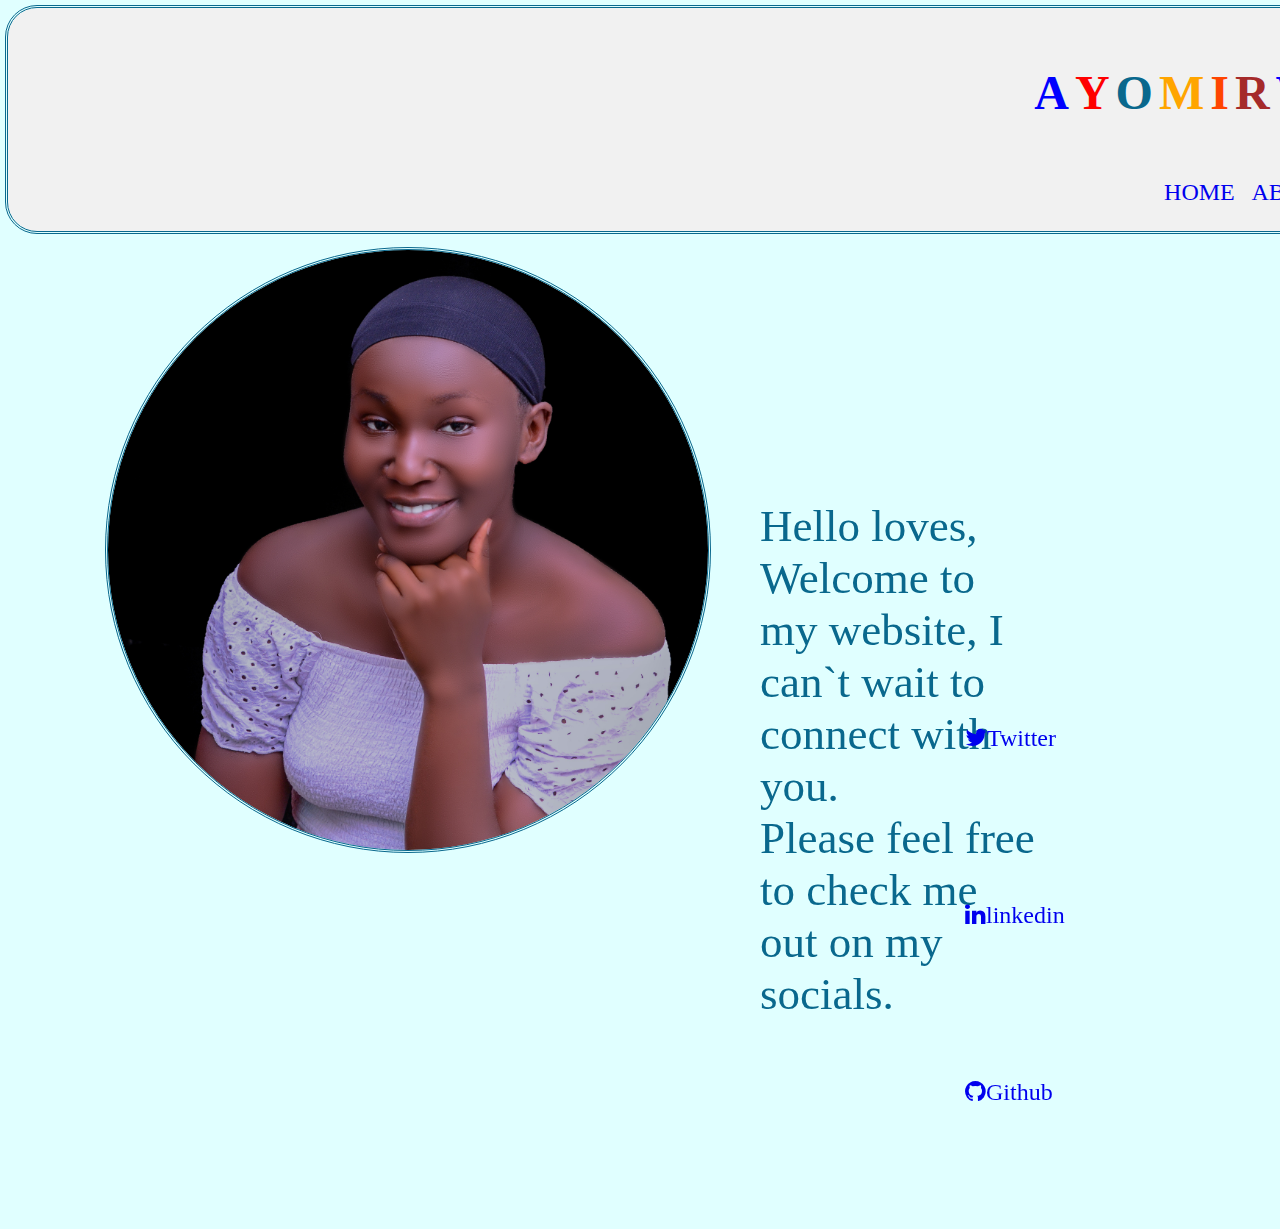
<file: index.html>
<!DOCTYPE html>
<html lang="en">
<head>
    <meta charset="UTF-8">
    <meta name="viewport" content="width=device-width, initial-scale=1.0">
    <title>Document</title>
    <link rel="stylesheet" href="./styles/index.css">
    <link rel="stylesheet" href="https://cdnjs.cloudflare.com/ajax/libs/font-awesome/4.7.0/css/font-awesome.min.css">
</head>
<body>
    <header>
    <nav>
        <h1 class="a">A</h1> <h1 class="y">Y</h1> <h1 class="o">O</h1> <h1 class="m">M</h1>
        <h1 class="i">I</h1> <h1 class="r">R</h1> <h1 class="w">W</h1> <h1 class="o">O</h1>
        <h1 class="t">T</h1> <h1 class="h">H</h1>&emsp; <h1 class="p">P</h1> <h1 class="e">E</h1>
        <h1 class="a">A</h1> <h1 class="c">C</h1> <h1 class="e">E</h1>&emsp;&emsp;&emsp;&emsp;&emsp;&emsp;&emsp;&emsp;&emsp;&emsp;&emsp;&emsp;&emsp;&emsp;&emsp;&emsp;&emsp;&emsp;&emsp;&emsp;&emsp;&emsp;&emsp;&emsp;&emsp;&emsp;&emsp;&emsp;&emsp;&emsp;&emsp;&emsp;&emsp;&emsp;&emsp;&emsp;&emsp;&emsp;&emsp;&emsp;&emsp;&emsp;&emsp;&emsp;&emsp;&emsp;&emsp;&emsp;&emsp;&emsp;&emsp;&emsp;&emsp;&emsp;&emsp;&emsp;&emsp;&emsp;&emsp;&emsp;&emsp;&emsp;&emsp;&emsp;&emsp;&emsp;&emsp;&emsp;
        <a href="./index.html">HOME</a>&nbsp;&nbsp;
        <a href="./pages/about.html">ABOUTME</a>&nbsp;&nbsp;
        <a href="./pages/services.html">SERVICES</a>&nbsp;&nbsp;
        <a href="./pages/contact.html">CONTACTME</a>
    </nav></header>
    <br><br>
    <img class="pic" src="./images/lovely me.jpg" alt="picture of me">
    <div class="note">Hello loves,<br>
    Welcome to my website, I can`t wait to connect with you. <br> Please feel free to check me out on my socials.</div>
    <div class="socialmedia">
    <a href="https://x.com/PeaceAyomirwoth" target="_self">
        <i id="icon" class="fa fa-twitter">Twitter</i>
    </a>&emsp;&emsp;&emsp;&emsp;&emsp;
    <a href="https://www.linkedin.com/in/ayomirwoth-peace-aa4141315/">
        <i id="icon" class="fa fa-linkedin">linkedin</i>
    </a>&emsp;&emsp;&emsp;&emsp;&emsp;
    <a href="https://github.com/ayomi-20">
        <i id="icon" class="fa fa-github">Github</i>
    </a>
    </div>
</body>
</html>
</file>
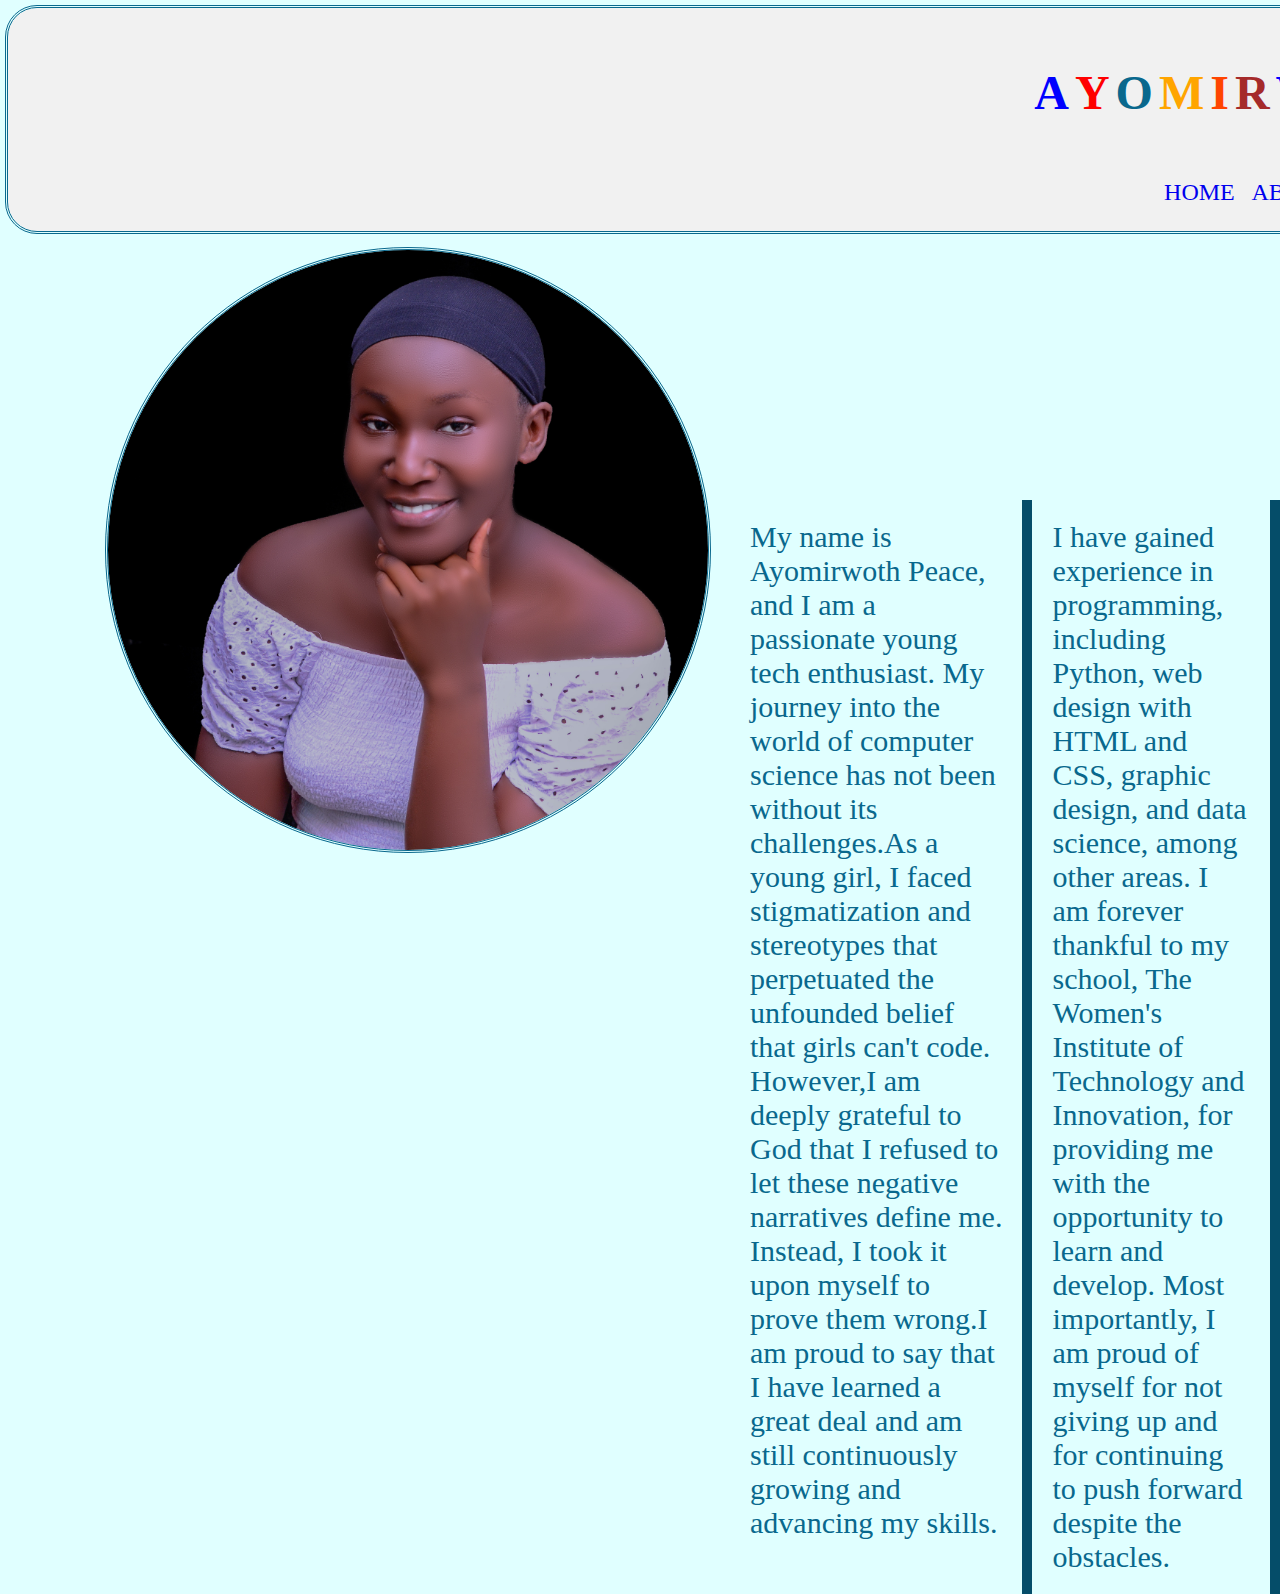
<file: pages/about.html>
<!DOCTYPE html>
<html lang="en">
<head>
    <meta charset="UTF-8">
    <meta name="viewport" content="width=device-width, initial-scale=1.0">
    <title>Document</title>
    <link rel="stylesheet" href="../styles/about.css">
</head>
<body>
    <nav>
    <h1 class="a">A</h1> <h1 class="y">Y</h1> <h1 class="o">O</h1> <h1 class="m">M</h1>
    <h1 class="i">I</h1> <h1 class="r">R</h1> <h1 class="w">W</h1> <h1 class="o">O</h1>
    <h1 class="t">T</h1> <h1 class="h">H</h1>&emsp; <h1 class="p">P</h1> <h1 class="e">E</h1>
    <h1 class="a">A</h1> <h1 class="c">C</h1> <h1 class="e">E</h1>&emsp;&emsp;&emsp;&emsp;&emsp;&emsp;&emsp;&emsp;&emsp;&emsp;&emsp;&emsp;&emsp;&emsp;&emsp;&emsp;&emsp;&emsp;&emsp;&emsp;&emsp;&emsp;&emsp;&emsp;&emsp;&emsp;&emsp;&emsp;&emsp;&emsp;&emsp;&emsp;&emsp;&emsp;&emsp;&emsp;&emsp;&emsp;&emsp;&emsp;&emsp;&emsp;&emsp;&emsp;&emsp;&emsp;&emsp;&emsp;&emsp;&emsp;&emsp;&emsp;&emsp;&emsp;&emsp;&emsp;&emsp;&emsp;&emsp;&emsp;&emsp;&emsp;&emsp;&emsp;&emsp;&emsp;&emsp;&emsp;
    <a href="../index.html">HOME</a>&nbsp;&nbsp;
    <a href="./about.html">ABOUTME</a>&nbsp;&nbsp;
    <a href="./services.html">SERVICES</a>&nbsp;&nbsp;
    <a href="./contact.html">CONTACTME</a></nav>
    <img class="pic" src="../images/lovely me.jpg" alt="picture">  
    <a href="./moreabout.html">
        <button class="button">Discover-more</button></a>
    <div class="flex-container">
        <div class="flex-item">My name is Ayomirwoth Peace, and I am a passionate young tech enthusiast.
            My journey into the world of computer science has not been without its challenges.As a young girl,
             I faced stigmatization and stereotypes that perpetuated the unfounded belief that girls can't code.
             However,I am deeply grateful to God that I refused to let these negative narratives define me.
             Instead, I took it upon myself to prove them wrong.I am proud to say that I have learned a great deal and
             am still continuously growing and advancing my skills.
            </div>
        <div class="flex-item">
             I have gained experience in programming, including Python, web design with HTML and CSS, graphic design,
             and data science, among other areas. I am forever thankful to my school, The Women's Institute of 
             Technology and Innovation, for providing me with the opportunity to learn and develop. Most importantly,
             I am proud of myself for not giving up and for continuing to push forward despite the obstacles.
            </div>
        </div>
</body>
</html>
</file>
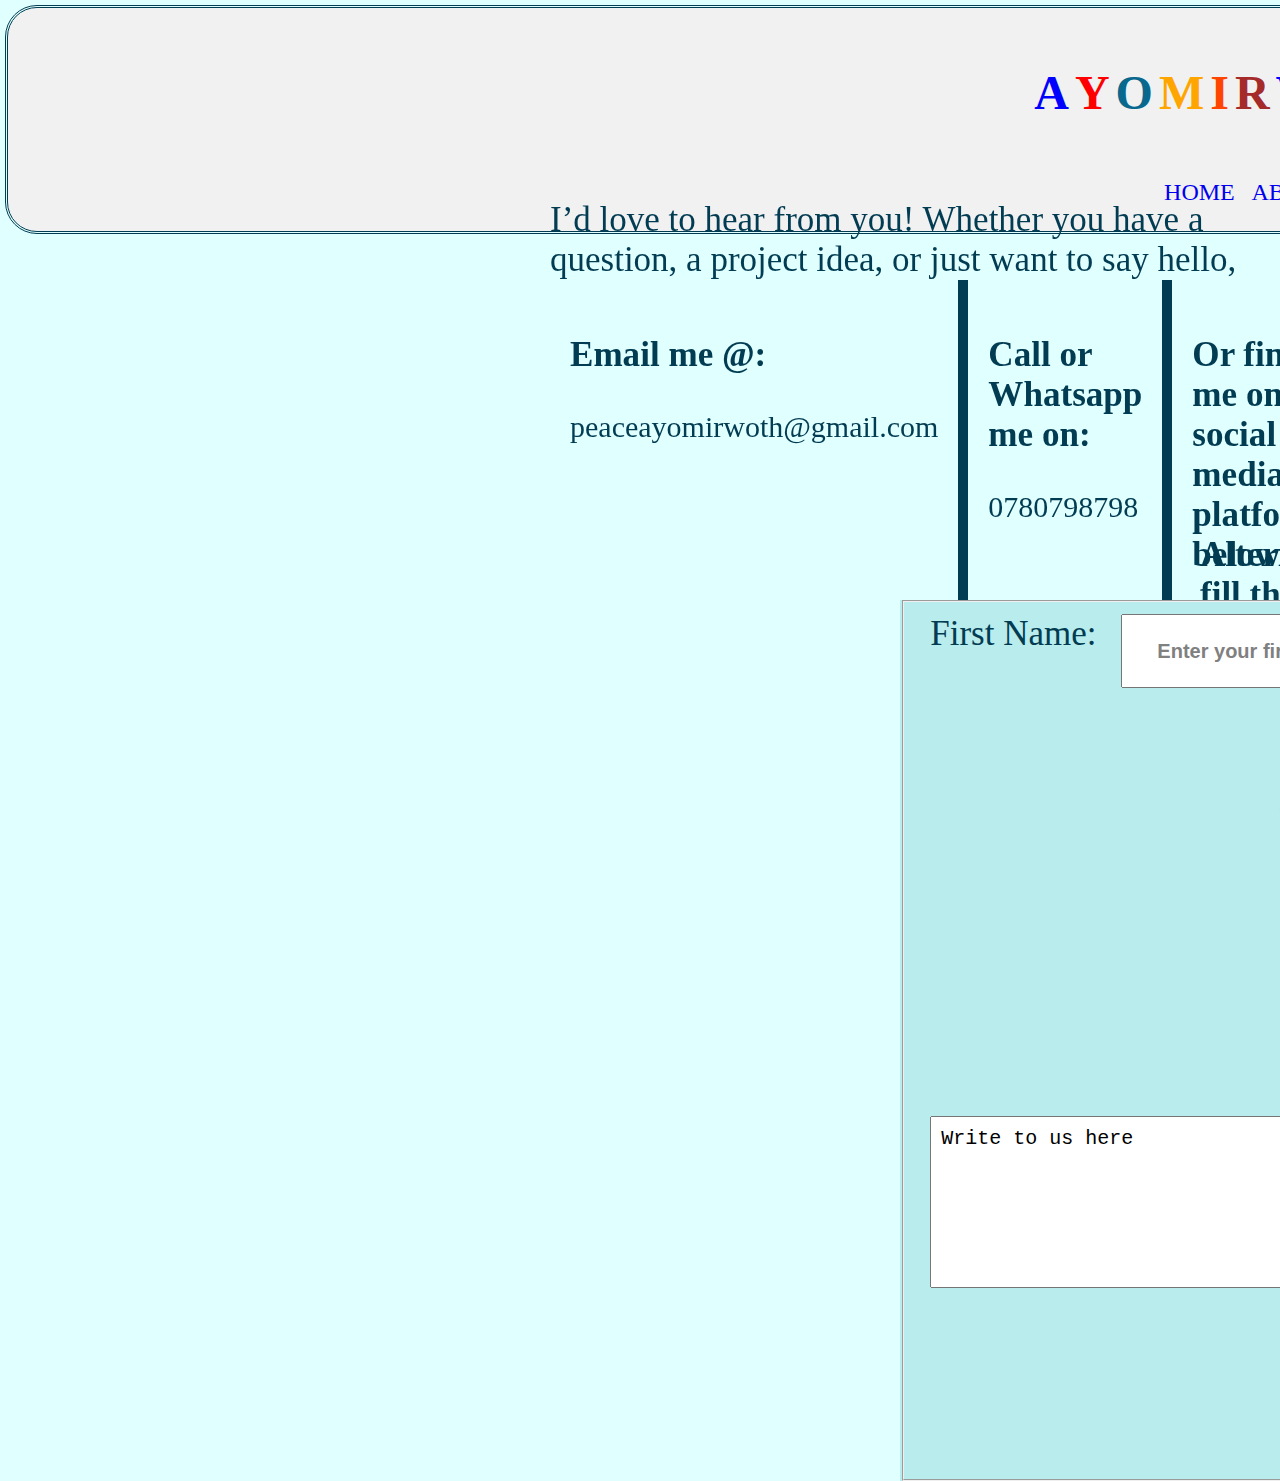
<file: pages/contact.html>
<!DOCTYPE html>
<html lang="en">
<head>
    <meta charset="UTF-8">
    <meta name="viewport" content="width=device-width, initial-scale=1.0">
    <title>Document</title>
    <link rel="stylesheet" href="../styles/contact.css">
</head>
<body>
    <header>
        <nav>
            <h1 class="a">A</h1> <h1 class="y">Y</h1> <h1 class="o">O</h1> <h1 class="m">M</h1>
            <h1 class="i">I</h1> <h1 class="r">R</h1> <h1 class="w">W</h1> <h1 class="o">O</h1>
            <h1 class="t">T</h1> <h1 class="h">H</h1>&emsp; <h1 class="p">P</h1> <h1 class="e">E</h1>
            <h1 class="a">A</h1> <h1 class="c">C</h1> <h1 class="e">E</h1>&emsp;&emsp;&emsp;&emsp;&emsp;&emsp;&emsp;&emsp;&emsp;&emsp;&emsp;&emsp;&emsp;&emsp;&emsp;&emsp;&emsp;&emsp;&emsp;&emsp;&emsp;&emsp;&emsp;&emsp;&emsp;&emsp;&emsp;&emsp;&emsp;&emsp;&emsp;&emsp;&emsp;&emsp;&emsp;&emsp;&emsp;&emsp;&emsp;&emsp;&emsp;&emsp;&emsp;&emsp;&emsp;&emsp;&emsp;&emsp;&emsp;&emsp;&emsp;&emsp;&emsp;&emsp;&emsp;&emsp;&emsp;&emsp;&emsp;&emsp;&emsp;&emsp;&emsp;&emsp;&emsp;&emsp;&emsp;&emsp;
            <a href="../index.html">HOME</a>&nbsp;&nbsp;
            <a href="../pages/about.html">ABOUTME</a>&nbsp;&nbsp;
            <a href="../pages/services.html">SERVICES</a>&nbsp;&nbsp;
            <a href="../pages/contact.html">CONTACTME</a>
        </nav>
    </header>
    <div class="love">I’d love to hear from you! Whether you have a question, 
        a project idea, or just want to say hello, feel free to reach out.
    </div>
    <div class="flex-container">
        <div>
            <h3>Email me @:</h3>
            peaceayomirwoth@gmail.com
        </div>
        <div>
            <h3>Call or Whatsapp me on:</h3>
            0780798798
        </div>
        <div>
            <h3> Or find me on the social media platforms below:</h3>
            <div class="socialmedia">
                <a href="https://x.com/PeaceAyomirwoth" target="_self">Twitter
                    <img class="icon" src="../images/x icon.png" alt="twitter icon">&emsp;&emsp;&emsp;</a>
                <a href="https://www.linkedin.com/in/ayomirwoth-peace-aa4141315/">Linkedin
                    <img class="icon" src="../images/linked in icon.png" alt="linked in icon">&emsp;&emsp;&emsp;</a>
                <a href="https://github.com/ayomi-20">Github
                    <img class="icon" src="../images/github icon.png" alt="git hub icon">
                </a>
            </div>
        </div>
    </div>
    <h3 class="alt">Alternatively fill the form below</h3>
    <form action="https://formsubmit.co/peaceayomirwoth@gmail.com" method="POST" ><fieldset>
        <div class="name-container">
            <label for="first-name">First Name:</label>
            <input type="text" id="first-name" name="first-name" placeholder="Enter your first-name">
            &emsp;
            <label for="last-name">Last Name:</label>
            <input type="text" id="last-name" name="last-name" placeholder="Enter your last-name">
        </div><br>
        &emsp;&emsp;&emsp;&emsp;&emsp;&emsp;&emsp;&emsp;&emsp;&emsp;Email:
        <input type="email" name="emailaddress" id="emailaddress"><br>
        &emsp;&emsp;&emsp;&emsp;&emsp;&emsp;&emsp;&emsp;&emsp;&emsp;Where are you reaching us from: <br>
        &emsp;&emsp;&emsp;&emsp;&emsp;&emsp;&emsp;&emsp;&emsp;&emsp;&emsp;&emsp;&emsp;<select name="countries" id="countries">
            <option value="Uganda" selected>Ugandan</option>
            <option value="Kenya">Kenyan</option>
            <option value="Tanzania">Tanzanian</option>
            <option value="DRC">Congolese</option>
            <option value="Rwanda">Rwandan</option>
            <option value="type">other</option>
        </select> <br>
        &emsp;&emsp;&emsp;&emsp;&emsp;&emsp;&emsp;&emsp;&emsp;&emsp;<label for="other">For other specify the country below</label> <br>
        &emsp;&emsp;&emsp;&emsp;&emsp;&emsp;&emsp;&emsp;&emsp;&emsp;&emsp;&emsp;&emsp;<input type="text" id="other" name="other"><br>
        &emsp;&emsp;&emsp;&emsp;&emsp;&emsp;&emsp;&emsp;&emsp;&emsp;How may we be of help to you <br>
        &emsp;&emsp;<textarea name="essay" id="" rows="10" cols="120">Write to us here</textarea>  &emsp;&emsp;<br><br><br>
        &emsp;&emsp;&emsp;&emsp;&emsp;&emsp;&emsp;&emsp;&emsp;&emsp;&emsp;&emsp;&emsp;
        <button class="email-button" type="button">Submit</button>
    </fieldset></form>
</body>
</html>
</file>
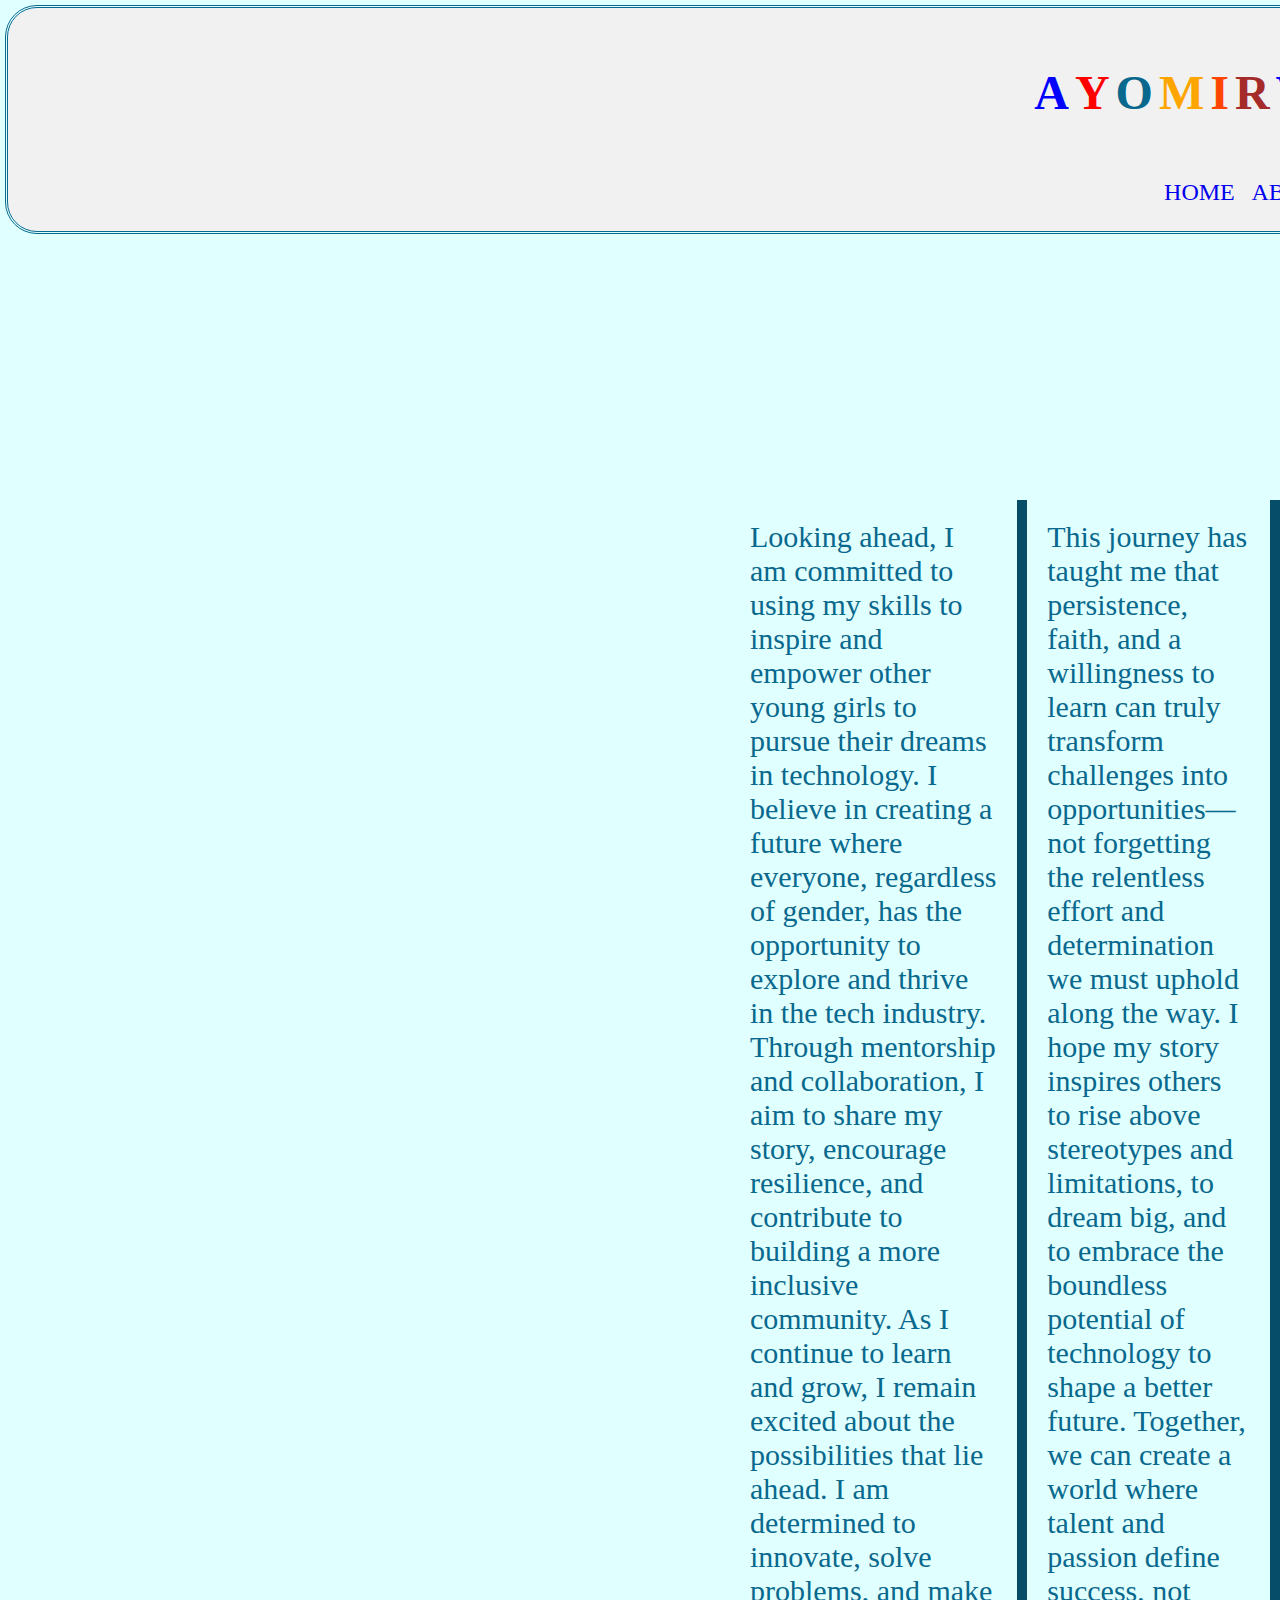
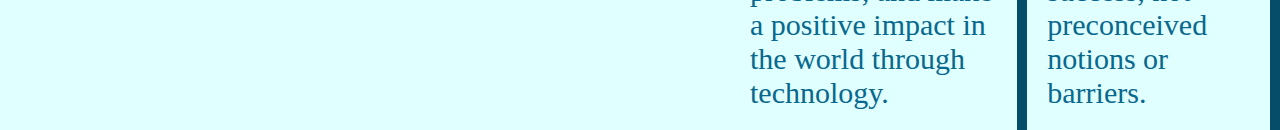
<file: pages/moreabout.html>
<!DOCTYPE html>
<html lang="en">
<head>
    <meta charset="UTF-8">
    <meta name="viewport" content="width=device-width, initial-scale=1.0">
    <title>Document</title>
    <link rel="stylesheet" href="../styles/about.css">
</head>
<body>
    <nav>
        <h1 class="a">A</h1> <h1 class="y">Y</h1> <h1 class="o">O</h1> <h1 class="m">M</h1>
        <h1 class="i">I</h1> <h1 class="r">R</h1> <h1 class="w">W</h1> <h1 class="o">O</h1>
        <h1 class="t">T</h1> <h1 class="h">H</h1>&emsp; <h1 class="p">P</h1> <h1 class="e">E</h1>
        <h1 class="a">A</h1> <h1 class="c">C</h1> <h1 class="e">E</h1>&emsp;&emsp;&emsp;&emsp;&emsp;&emsp;&emsp;&emsp;&emsp;&emsp;&emsp;&emsp;&emsp;&emsp;&emsp;&emsp;&emsp;&emsp;&emsp;&emsp;&emsp;&emsp;&emsp;&emsp;&emsp;&emsp;&emsp;&emsp;&emsp;&emsp;&emsp;&emsp;&emsp;&emsp;&emsp;&emsp;&emsp;&emsp;&emsp;&emsp;&emsp;&emsp;&emsp;&emsp;&emsp;&emsp;&emsp;&emsp;&emsp;&emsp;&emsp;&emsp;&emsp;&emsp;&emsp;&emsp;&emsp;&emsp;&emsp;&emsp;&emsp;&emsp;&emsp;&emsp;&emsp;&emsp;&emsp;&emsp;
        <a href="../index.html">HOME</a>&nbsp;&nbsp;
        <a href="./about.html">ABOUTME</a>&nbsp;&nbsp;
        <a href="./services.html">SERVICES</a>&nbsp;&nbsp;
        <a href="./contact.html">CONTACTME</a></nav>
        <img class="pic1" src="../images/11602.jpg" alt="picture">
    <p class="more">
        <div class="flex-container">
            <div class="flex-item">
                Looking ahead, I am committed to using my skills to inspire and empower other young girls to pursue their 
                dreams in technology. I believe in creating a future where everyone, regardless of gender, has the opportunity 
                to explore and thrive in the tech industry. Through mentorship and collaboration, I aim to share my story, encourage 
                resilience, and contribute to building a more inclusive community. As I continue to learn and grow, I remain excited 
                about the possibilities that lie ahead. I am determined to innovate, solve problems, and make a positive impact in 
                the world through technology. 
            </div>
            <div class="flex-item">
                This journey has taught me that persistence, faith, and a willingness to learn can 
                truly transform challenges into opportunities—not forgetting the relentless effort and determination we must uphold 
                along the way. I hope my story inspires others to rise above stereotypes and limitations, to dream big, and to embrace 
                the boundless potential of technology to shape a better future. Together, we can create a world where talent and 
                passion define success, not preconceived notions or barriers.
            </div>
        </div>
        <a href="./services.html">
            <button class="button">services</button></a>
    </p>
</body>
</html>
</file>
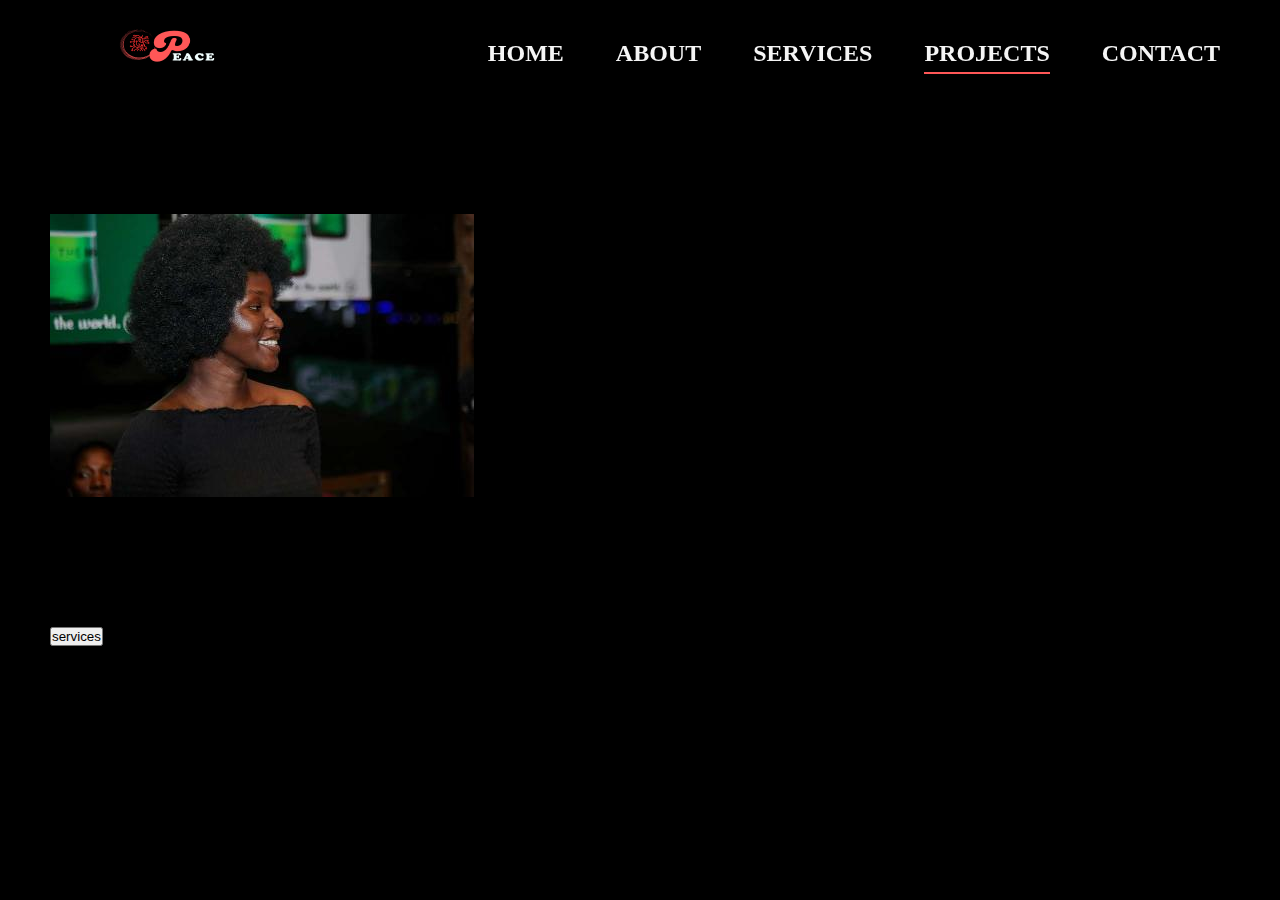
<file: pages/projects.html>
<!DOCTYPE html>
<html lang="en">
<head>
    <meta charset="UTF-8">
    <meta name="viewport" content="width=device-width, initial-scale=1.0">
    <title>Ayomirwoth peace</title>
    <link rel="stylesheet" href="../styles/projects.css">
</head>
<body>
    <header>
        <img src="../images/logo1.png" alt="logo" class="logo">
    <nav>
        <a href="../index.html">HOME</a>&nbsp;&nbsp;
        <a href="./about.html">ABOUT</a>&nbsp;&nbsp;
        <a href="./services.html">SERVICES</a>&nbsp;&nbsp;
        <a href="./projects.html">PROJECTS</a>&nbsp;&nbsp;
        <a href="./contact.html">CONTACT</a></nav></header>
        <img class="pic1" src="../images/11602.jpg" alt="picture">
    <p class="more">
        <div class="flex-container">
            <div class="flex-item">
                Looking ahead, I am committed to using my skills to inspire and empower other young girls to pursue their 
                dreams in technology. I believe in creating a future where everyone, regardless of gender, has the opportunity 
                to explore and thrive in the tech industry. Through mentorship and collaboration, I aim to share my story, encourage 
                resilience, and contribute to building a more inclusive community. As I continue to learn and grow, I remain excited 
                about the possibilities that lie ahead. I am determined to innovate, solve problems, and make a positive impact in 
                the world through technology. 
            </div>
            <div class="flex-item">
                This journey has taught me that persistence, faith, and a willingness to learn can 
                truly transform challenges into opportunities—not forgetting the relentless effort and determination we must uphold 
                along the way. I hope my story inspires others to rise above stereotypes and limitations, to dream big, and to embrace 
                the boundless potential of technology to shape a better future. Together, we can create a world where talent and 
                passion define success, not preconceived notions or barriers.
            </div>
        </div>
        <a href="./services.html">
            <button class="button">services</button></a>
    </p>

    <script>
        const navLinks = document.querySelectorAll("nav a");

    // Highlight active link based on click
    navLinks.forEach(link => {
        link.addEventListener("click", function() {
            // remove 'active' from all links
            navLinks.forEach(l => l.classList.remove("active"));
            // add 'active' to the clicked link
            this.classList.add("active");
        });
    });

    // ✅ Optional: keep highlight based on current page
    const currentPage = window.location.pathname.split("/").pop();
    navLinks.forEach(link => {
        if (link.getAttribute("href").includes(currentPage)) {
            link.classList.add("active");
        }
    });
    </script>
</body>
</html>
</file>
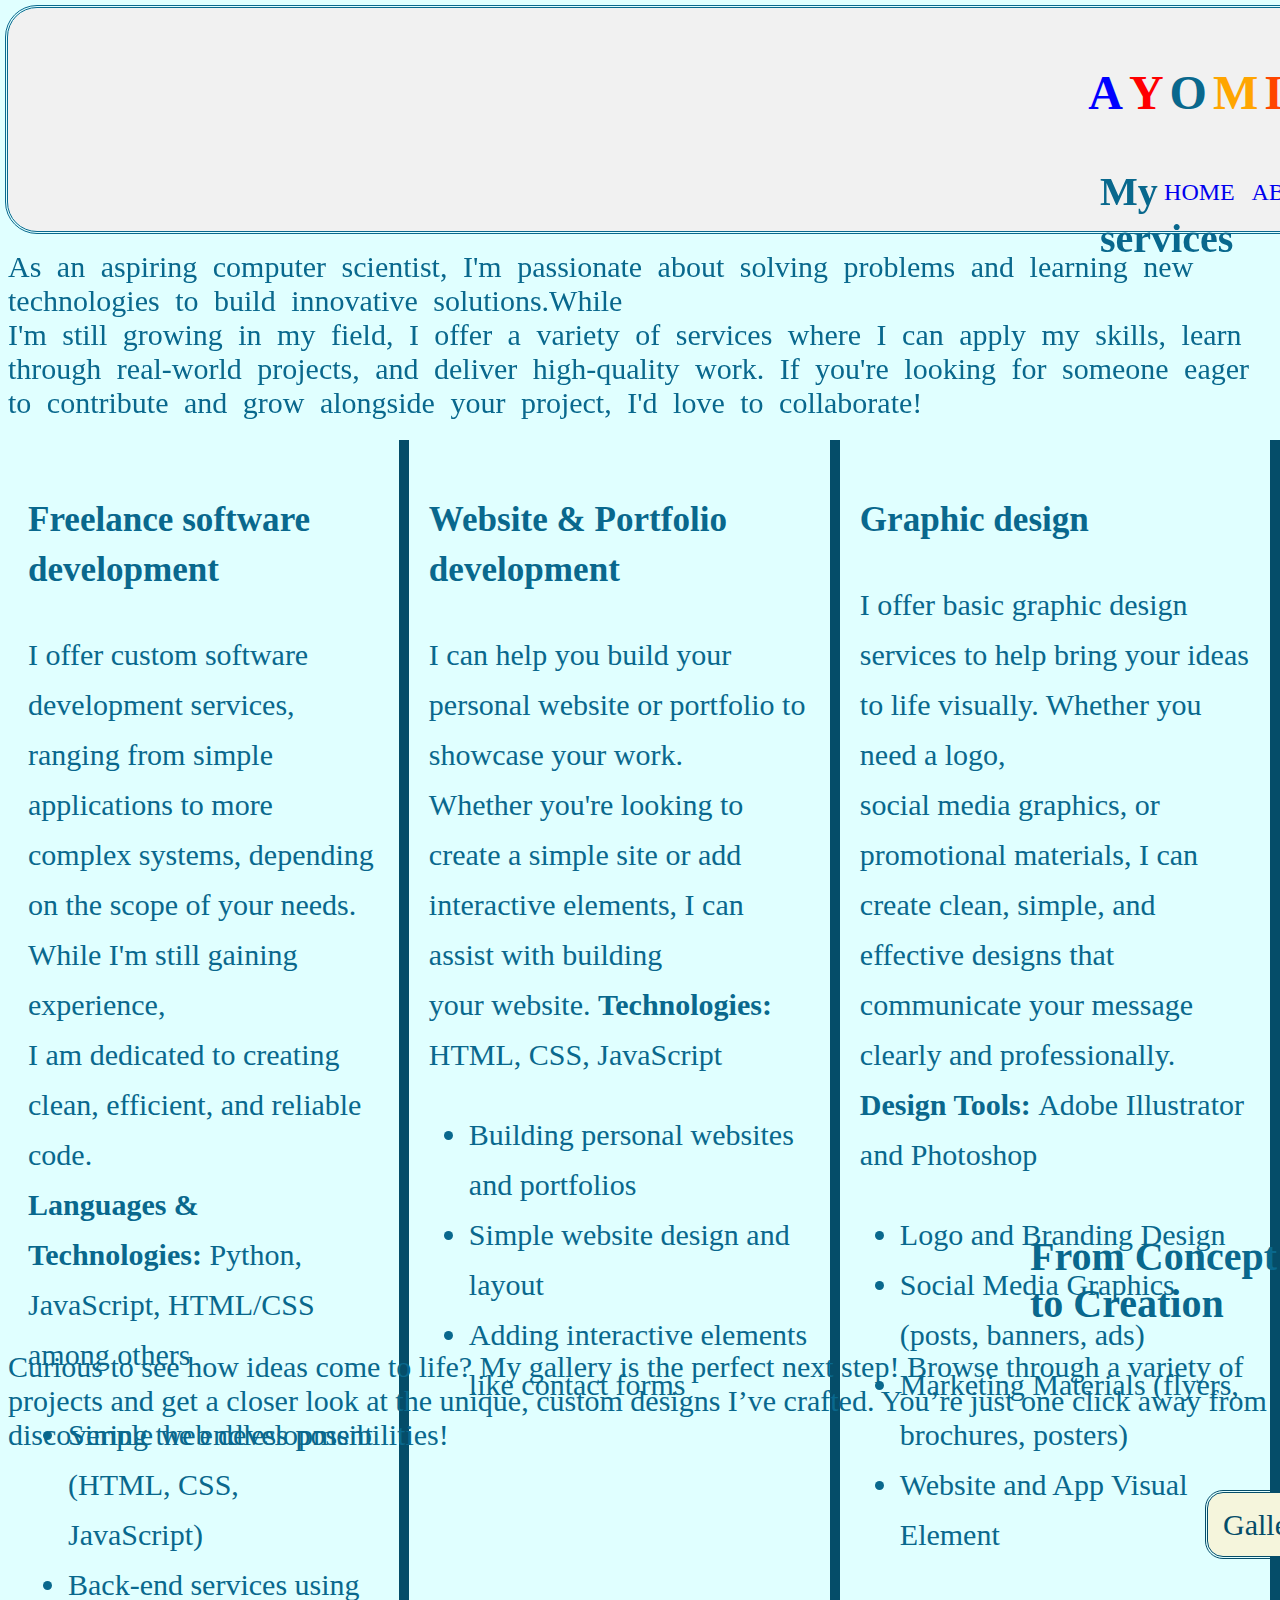
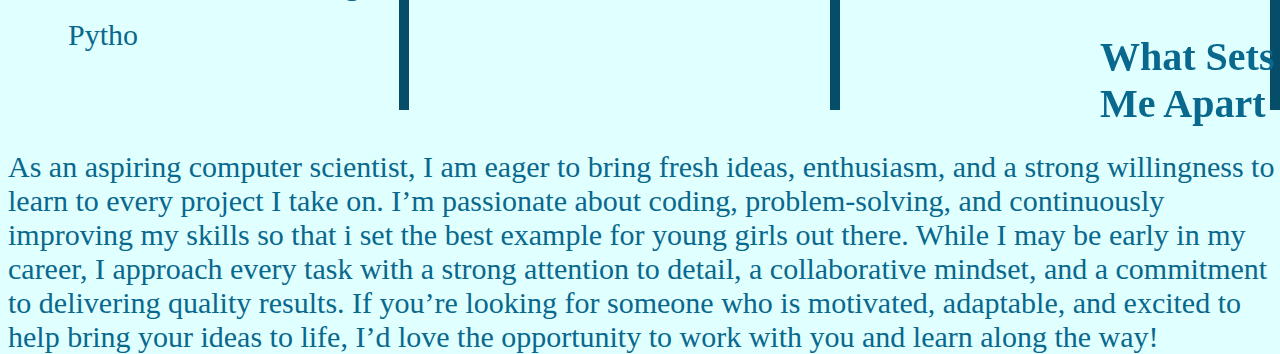
<file: pages/services.html>
<!DOCTYPE html>
<html lang="en">
<head>
    <meta charset="UTF-8">
    <meta name="viewport" content="width=device-width, initial-scale=1.0">
    <title>Document</title>
    <link rel="stylesheet" href="../styles/services.css">
</head>
<body>
    <header>
        <nav>
            <h1 class="a">A</h1> <h1 class="y">Y</h1> <h1 class="o">O</h1> <h1 class="m">M</h1>
            <h1 class="i">I</h1> <h1 class="r">R</h1> <h1 class="w">W</h1> <h1 class="o">O</h1>
            <h1 class="t">T</h1> <h1 class="h">H</h1>&emsp; <h1 class="p">P</h1> <h1 class="e">E</h1>
            <h1 class="a">A</h1> <h1 class="c">C</h1> <h1 class="e">E</h1>&emsp;&emsp;&emsp;&emsp;&emsp;&emsp;&emsp;&emsp;&emsp;&emsp;&emsp;&emsp;&emsp;&emsp;&emsp;&emsp;&emsp;&emsp;&emsp;&emsp;&emsp;&emsp;&emsp;&emsp;&emsp;&emsp;&emsp;&emsp;&emsp;&emsp;&emsp;&emsp;&emsp;&emsp;&emsp;&emsp;&emsp;&emsp;&emsp;&emsp;&emsp;&emsp;&emsp;&emsp;&emsp;&emsp;&emsp;&emsp;&emsp;&emsp;&emsp;&emsp;&emsp;&emsp;&emsp;&emsp;&emsp;&emsp;&emsp;&emsp;&emsp;&emsp;&emsp;&emsp;&emsp;&emsp;&emsp;&emsp;
            <a href="../index.html">HOME</a>&nbsp;&nbsp;
            <a href="./about.html">ABOUTME</a>&nbsp;&nbsp;
            <a href="./services.html">SERVICES</a>&nbsp;&nbsp;
            <a href="./contact.html">CONTACTME</a>
        </nav>
    </header>
    <h2 class="M">My services</h2>
    <div class="intro">As an aspiring computer scientist, I'm passionate about solving problems and learning new 
        technologies to build innovative solutions.While <br> I'm still growing in my field, I offer a variety of services
        where I can apply my skills, learn through real-world projects, and deliver high-quality work. If you're looking 
        for someone eager to contribute and grow alongside your project, I'd love to collaborate!</div>
    <div class="flex-container"><div><h3>Freelance software development</h3>
        I offer custom software development services, ranging from simple applications to more <br>
        complex systems, depending on the scope of your needs. While I'm still gaining experience, <br>
        I am dedicated to creating clean, efficient, and reliable code. <br>
        <span> Languages & Technologies:</span> Python, JavaScript, HTML/CSS among others <br>
        <ul><li>Simple web development (HTML, CSS, JavaScript) </li><li> Back-end services using Pytho</li></ul></div>
        <div><h3>Website & Portfolio development</h3>
            I can help you build your personal website or portfolio to showcase your work. <br>
            Whether you're looking to create a simple site or add interactive elements, I can assist with building <br>
            your website. <span>Technologies: </span>HTML, CSS, JavaScript <br>
            <ul><li>Building personal websites and portfolios</li><li>Simple website design and layout</li>
                <li> Adding interactive elements like contact forms</li></ul>
        </div>
        <div><h3>Graphic design</h3>
            I offer basic graphic design services to help bring your ideas to life visually. Whether you need a logo, <br>
            social media graphics, or promotional materials, I can create clean, simple, and effective designs that <br>
            communicate your message clearly and professionally. <br>
            <span> Design Tools: </span>Adobe Illustrator and Photoshop <br>
            <ul><li>Logo and Branding Design</li>
                <li>Social Media Graphics (posts, banners, ads)</li>
                <li> Marketing Materials (flyers, brochures, posters)</li>
                <li>  Website and App Visual Element</li>
            </ul>
        </div>
    </div>
    <h2 class="f">From Concept to Creation</h2>
    <div class="gal">Curious to see how ideas come to life? My gallery is the perfect next step! Browse through a variety of 
        projects and get a closer look at the unique, custom designs I’ve crafted. You’re just one click away from 
        discovering the endless possibilities!</div>
        <a class="button" target="_blank" href="more">Gallery</a>   
    <h2 class="w">What Sets Me Apart</h2>
    <div class="end">As an aspiring computer scientist, I am eager to bring fresh ideas, enthusiasm, and a strong
         willingness to learn to every project I take on. I’m passionate about coding, problem-solving, and continuously
          improving my skills so that i set the best example for young girls out there. While I may be early in my career,
          I approach every task with a strong attention to detail, a collaborative mindset, and a commitment to delivering 
          quality results. If you’re looking for someone who is motivated, adaptable, and excited to help bring your 
          ideas to life, I’d love the opportunity to work with you and learn along the way!</div>
</body>
</html>
</file>
<file: styles/index.css>
body{
    background-color: lightcyan;
    font-size: x-large;
    color:  rgb(9, 104, 141);
}

nav{
    position: fixed;
    border: rgb(9, 104, 141);
    text-align: right;
    background-color: #f1f1f1;
    padding: 25px 25px;
    border-radius: 29px;
    outline-style: double;
}
a{
    text-decoration: none;    
}
a:hover{
    background-color: greenyellow;
  }
.pic{width: 600px;
    height: 600px;
    border-radius: 300px;
    border:  rgb(9, 104, 141);
    outline-style: double;
    margin: 100px;
    position: fixed;
    top: 150px;
  }
.note{
    position: absolute;
    top: 260px;
    left: 520px;
    font-family: serif;
    margin: 240px;
    font-size: 45px;
}

h1{display:inline-table;
    font-display: flex;
   text-align:right
}
.a{color:blue;}
.y{color:red;}
.o{color: rgb(9, 104, 141);}
.m{color: orange;}
.i{color: orangered;}
.r{color: brown;}
.w{color: blue;}
.t{color: orange}
.h{color: orangered;}
.p{color: brown;}
.e{color: blueviolet;}
.c{color:rgb(9, 104, 141)}
#icon{
    height: 150px;
    width: 150px;
}
.socialmedia{
    position: absolute;
    top: 60px;
    margin: 665px;
    left: 300px;
}
</file>
<file: styles/about.css>
body{
    background-color: lightcyan;
    font-size: x-large;
    color:  rgb(9, 104, 141);
}
nav{
    position: fixed;
    border: rgb(9, 104, 141);
    text-align: right;
    background-color: #f1f1f1;
    padding: 25px 25px;
    border-radius: 29px;
    outline-style: double;
}
.pic{width: 600px;
    height: 600px;
    border-radius: 300px;
    border:  rgb(9, 104, 141);
    outline-style: double;
    margin: 100px;
    position: fixed;
    top: 150px;
  }
  .pic1{
    width: 630px;
    height: 800px;
    border-radius: 400px;
    border:  rgb(9, 104, 141);
    outline-style: double;
    margin: 100px;
    position: fixed;
    top: 150px;
    right: 1960px;
  }
  a{
    text-decoration: none;    
}
  a:hover{
    background-color: greenyellow;
  }
.button{
    position: relative;
    top:950px ;
    left: 1500px;
    color:  rgb(9, 104, 141);
    display: inline;
    height: 60px;
    width: 250px;
    background-color:beige;
    padding: 15px 15px;
    text-align: center;
    outline-style: double;
    border-radius: 15px;
    font-family: cursive;
    font-size: 30px;
    }
h1{display:inline-table;
    font-display: flex;
   text-align:right}
.a{color:blue;}
.y{color:red;}
.o{color: rgb(9, 104, 141);}
.m{color: orange;}
.i{color: orangered;}
.r{color: brown;}
.w{color: blue;}
.t{color: orange}
.h{color: orangered;}
.p{color: brown;}
.e{color: blueviolet;}
.c{color:rgb(9, 104, 141)}
.flex-container {
    display: flex;  
    background-color: rgb(5, 77, 105);
    position: absolute;
    top:500px;
    left:730px;
    font-size: 30px;
}
.flex-container > div {
    background-color: lightcyan;
    margin-right: 10px;
    padding: 20px;
    font-size: 30px;
    margin-top: none;
    margin-bottom: none;
    margin-left: none;
  }
  .more{
    position: absolute;
    top: 260px;
    left: 520px;
    font-family: serif;
    margin: 240px;
    font-size: 30px;
}
</file>
<file: styles/contact.css>
body{
    background-color: lightcyan;
    font-size: x-large;
    color:rgb(2, 60, 83);
}

nav{
    position: fixed;
    border:blue;
    text-align: right;
    background-color: #f1f1f1;
    padding: 25px 25px;
    border-radius: 29px;
    outline-style: double;
}
a:hover{
  background-color: greenyellow;
}
h1{display:inline-table;
    font-display: flex;
   text-align:right
}
.icon{
    height: 50px;
    width: 50px;
}
a{
    text-decoration: none;    
}
.love{
    position: absolute;
    top: 200px;
    font-size: 35px;
    left: 550px;
}
.flex-container {
    position: absolute;
    top: 280px;
    left: 550px;
    font-size: 35px;
    font-family: serif;
    display: flex;
    background-color: rgb(2, 60, 83);
  }
  .flex-container > div {
    background-color: lightcyan;
    margin-right: 10px;
    padding: 20px;
    font-size: 30px;
    margin-top: none;
    margin-bottom: none;
    margin-left: none;
  }
  .alt{
    position: absolute;
    top: 500px;
    left: 1200px;
    font-size: 35px;
  }
  form{
    position: absolute;
    top: 600px;
    left: 900px;
    font-size: 35px;
    background-color: rgb(185, 236, 236);
  }
select{
    width: 270px;
    height: 80px;
    padding: 10px;
}
  
.a{color:blue;}
.y{color:red;}
.o{color: rgb(9, 104, 141);}
.m{color: orange;}
.i{color: orangered;}
.r{color: brown;}
.w{color: blue;}
.t{color: orange}
.h{color: orangered;}
.p{color: brown;}
.e{color: blueviolet;}
.c{color:rgb(9, 104, 141)}
.name-container {
    display: flex;
    gap: 15px; /* Adds space between the input fields */
  }
  
  .name-container label {
    margin-right: 10px; /* Adds space between label and input */
  }
  
  input {
    padding: 10px;
    width: 250px; /* You can adjust the width as needed */
    height: 50px;
    font-size: 20px;
    font-weight: bold;
}
input::placeholder {
    font-size: 20px; /* Adjust size as needed */
    color: gray;     /* Optional: Change the placeholder text color */
    font-weight: bold; /* Optional: Make the text bold */
    text-align: center;
}
select {
    font-size: 20px; /* Sets font size for the selected value */
    padding: 5px;    /* Optional: Improves spacing */
    width: 250px;    /* Optional: Adjusts width */
  }
  
  option {
    font-size: 20px; /* Ensures dropdown options match the select size */
  }
  textarea {
    font-size: 20px; /* Regular text size */
    padding: 10px;   /* Add padding */
    width: 1000px;    /* Adjust width */
    height: 150px;   /* Adjust height */
  }

  /* Styling the placeholder */
  textarea::placeholder {
    font-size: 20px;
    color: gray;
    font-weight: bold;
  }
  .email-button {
    position: absolute;
    bottom: 60px;
    display: inline-block;
    background-color: white;
    color: rgb(2, 60, 83);             /* Text color */
    padding: 20px;       /* Padding */
    text-decoration: none;    /* Remove underline */
    border-radius: 5px;       /* Rounded corners */
    font-size: 35px;          /* Text size */
    font-weight: bold;        /* Bold text */
    text-align: center;
    cursor: pointer;
    width: 250px; 
  }

  .email-button:hover {
    background-color: #0056b3; /* Darker background on hover */
  }
</file>
<file: styles/projects.css>
*{
    margin: 0;
    padding: 0;
    box-sizing: border-box;
}
body{
    background-color: black;
    margin: 50px;
}
.logo{
    width: 300px;
    height: 250px;
    margin-top: -90px;
}
nav{
    position: fixed;
    margin-top: 30px;
    font-weight: bold;
    font-size: x-large;
    display: flex;
    justify-content: flex-end; /* aligns links to the right */
    gap: 20px;                 
    width: 100%;
    right: 40px;
    top: 0;
    padding: 10px 20px; 
}
a{
    text-decoration: none;  
    color: whitesmoke;  
    padding-bottom: 5px;       /* space for the underline */
    border-bottom: 2px solid transparent; /* invisible by default */
    transition: border-color 0.3s ease;   /* smooth effect */  
}
a:hover,
a:focus,
a:active {
    border-bottom: 2px solid #ff5757; /* pink underline on hover/click */
}
nav a.active {
  border-bottom: 2px solid #ff5757; /* keep pink underline on the active page */
}
</file>
<file: styles/services.css>
body{
    background-color: lightcyan;
    font-size:x-large;
    color: rgb(9, 104, 141);
}
nav{
    position: fixed;
    border:blue;
    text-align: right;
    background-color: #f1f1f1;
    padding: 25px 25px;
    border-radius: 29px;
    outline-style: double;
}
a{
    text-decoration: none;    
}
a:hover{
    background-color: greenyellow;
  }
h1{display:inline-table;
    font-display: flex;
   text-align:right}
.M{
    position: absolute;
    top: 135px;
    left: 1100px;
    font-size: 40px;
}
span{
    font-weight: bold;
}
.intro{
    word-spacing: 8px;
    font-size: 30px;
    position: absolute;
    top: 250px;
}
.flex-container {
    background-color:rgb(5, 77, 105);
    line-height: 50px;
    position: absolute;
    top:440px ;
    display: flex;
  }
  .flex-container > div {
    background-color: lightcyan;
    margin-right: 10px;
    padding: 20px;
    font-size: 30px;
    margin-top: none;
    margin-bottom: none;
    margin-left: none;
  }  
.a{color:blue;}
.y{color:red;}
.o{color: rgb(9, 104, 141);}
.m{color: orange;}
.i{color: orangered;}
.r{color: brown;}
.w{color: blue;}
.t{color: orange}
.h{color: orangered;}
.p{color: brown;}
.e{color: blueviolet;}
.c{color:rgb(9, 104, 141)}
.f{
    position: absolute;
    top: 1200px;
    font-size: 40px;
    left:1030px ;
}
.gal{
    position: absolute;
    top: 1350px;
    font-size: 30px;
}
.button{
    position: relative;
    top:1500px ;
    left: 1200px;
    color:rgb(5, 77, 105);
    display: inline;
    height: 40px;
    width: 60px;
    background-color: beige;
    padding: 15px 15px;
    text-align: center;
    outline-style: double;
    border-radius: 15px;
    font-size: 30px;
    font-family: cursive;
}
.w{
    position: absolute;
    top: 1600px;
    left: 1100px;
    font-size: 40px;
    color:  rgb(9, 104, 141);
}
.end{
    position: absolute;
    top: 1750px;
    font-size: 30px;
}
</file>
